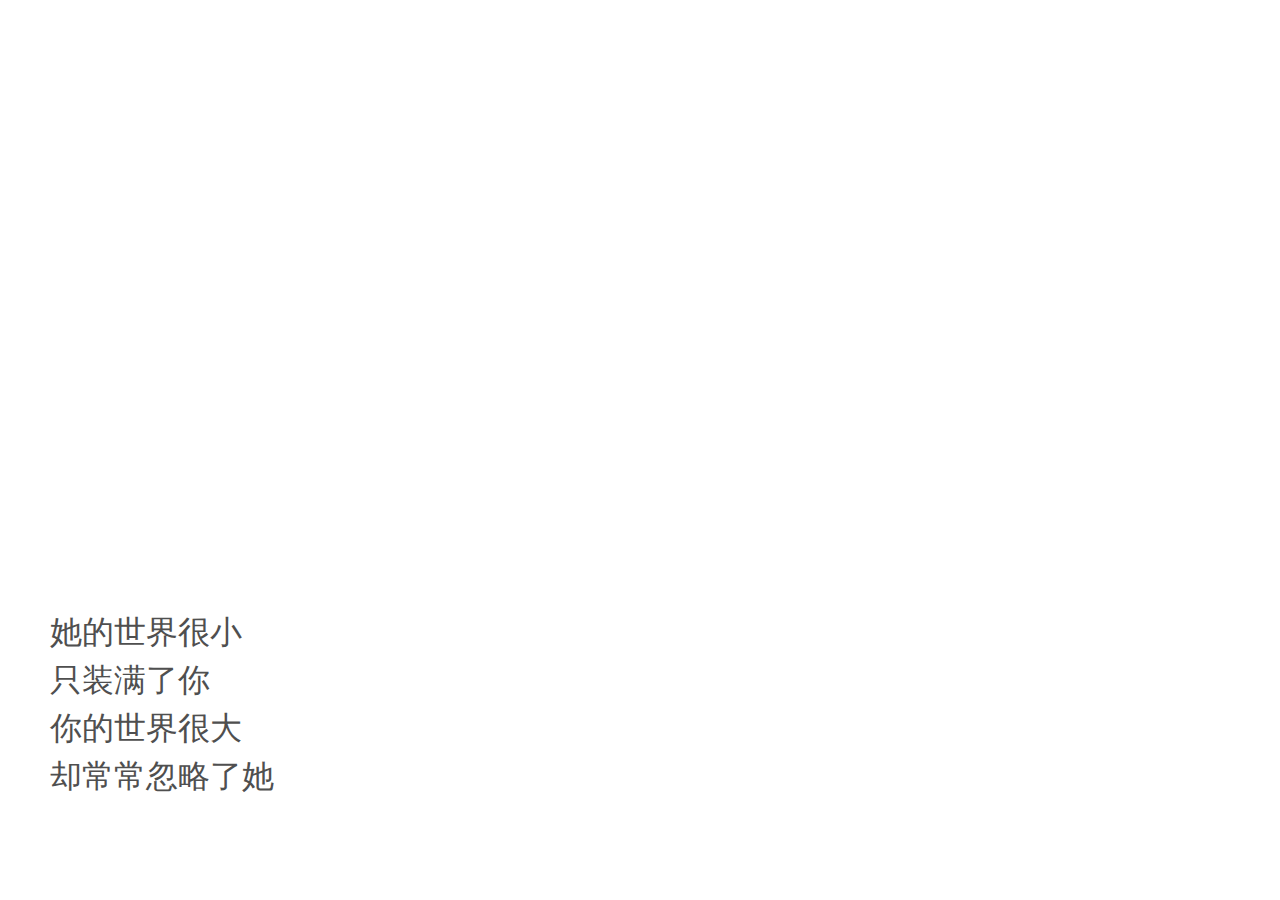
<file: landingpage.html>
<!DOCTYPE html>
<html lang="zh-cmn-Hans">
<head>
  <meta charset="utf-8">
  <meta http-equiv="X-UA-Compatible" content="IE=edge,chrome=1">
  <title>母亲节活动</title>
  <meta name="viewport" content="width=device-width, initial-scale=1.0">
  <link rel="stylesheet" type="text/css" href="./css/landingpage.css">
  <link rel="stylesheet" type="text/css" href="./css/reset.css">
</head>
<body>
<section class="foreword">
  <p>她的世界很小</p>
  <p>只装满了你</p>
  <p>你的世界很大</p>
  <p>却常常忽略了她</p>
</section>
<!--引入jQuery-->
<script src="./libs/jquery-1.12.4.min.js"></script>
<script type="text/javascript">
  $(document).ready(function(){
    // 绑定页面的resize事件以在变化时更新html的font-size
    $(window).resize(setFontSize);
  });
  // 设置html的font-size
  function setFontSize() {
    document.getElementsByTagName('html')[0].style.fontSize = (window.innerWidth / 375) * 100 + 'px';
  }
  // 获取用户登录信息
  function checkLogin() {
    $.ajax({
      url: "/user/getUserInfo.do",
      dataType: "json",
      type: "GET",
      success: function (data) {
        if (data.LoginTimeOut) {
          // 用户未登录
          applyWechatLogin();
        }
      },
      error: function () {
        console.log("网络错误！");
      }
    });
  }
  // 获取微信上自动注册创客贴账号的链接
  function applyWechatLogin() {
    $.ajax({
      url: "/login/webWxFWHLogin.do",
      dataType: "json",
      type: "POST",
      data: {
        redirect_url: window.location.href
      },
      success: function (data) {
        if (data.code == 1) {
          window.location.href = data.url;
        } else {
          console.log("出错啦!")
        }
      }
    });
  }
</script>
</body>
</html>
</file>
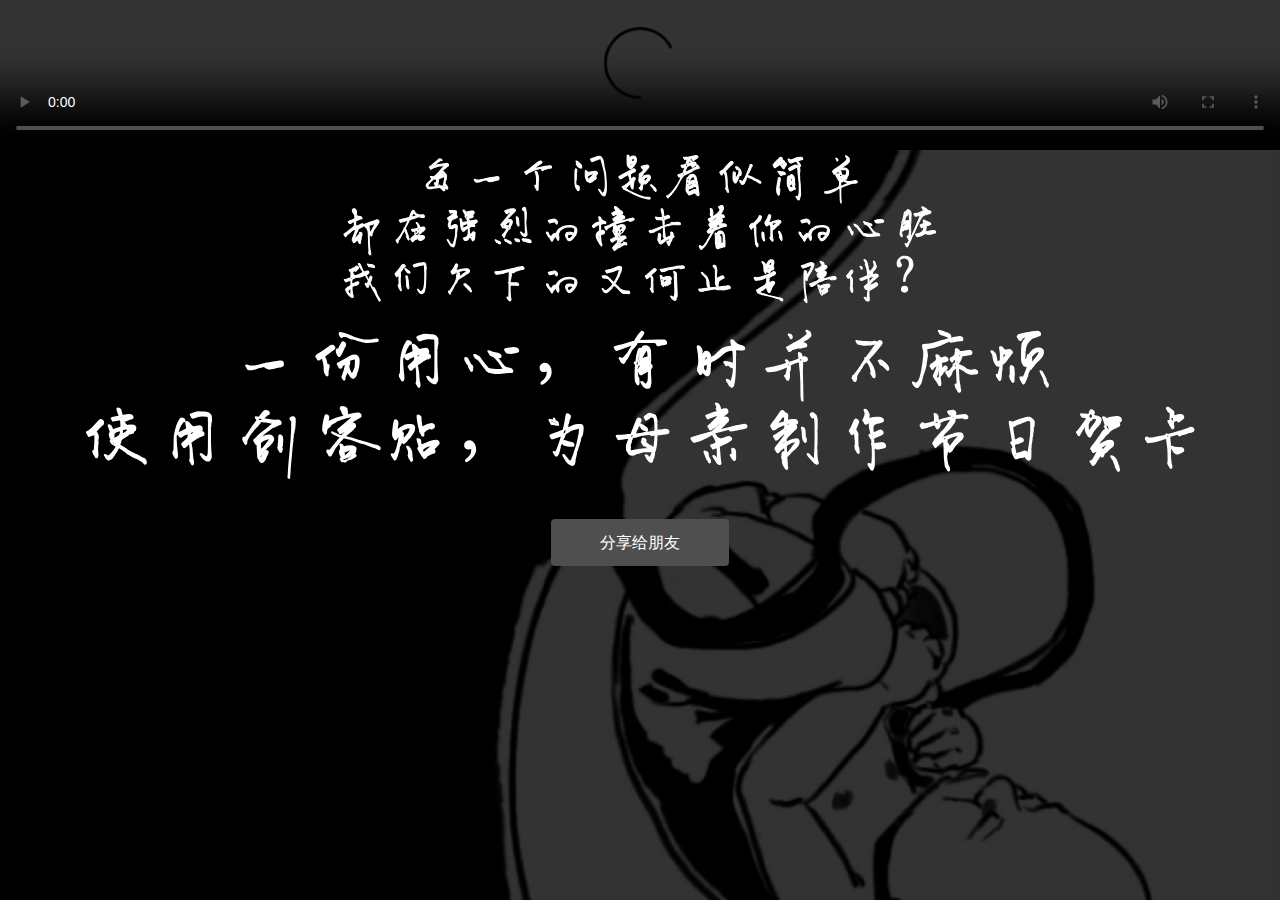
<file: share.html>
<!DOCTYPE html>
<html lang="zh-cmn-Hans">
<head>
  <meta charset="utf-8">
  <meta http-equiv="X-UA-Compatible" content="IE=edge,chrome=1">
  <title>创客贴母亲节</title>
  <meta name="viewport" content="width=device-width, initial-scale=1.0, user-scalable=no">
  <link rel="stylesheet" type="text/css" href="./css/share.css">
  <link rel="stylesheet" type="text/css" href="./css/reset.css">
</head>
<body>
<video
        id="myvideo"
        src="https://pub.cdn.oss.chuangkit.com/video/mothers_day_960_540.mp4"
        controls="controls"
        width="100%"
>
  您的浏览器不支持 video 标签。
</video>
<section class="first-section"></section>
<section class="second-section"></section>
<div id="share-button">分享给朋友</div>
<div class="modal">
  <div class="share-tip-container">
    <span class="pointer-icon">👆</span>
    <p class="share-tip">点击这里分享</p>
  </div>
</div>
<!--引入jQuery-->
<script src="./libs/jquery-1.12.4.min.js"></script>
<script>
  $(document).ready(function(){
    // 绑定页面的resize事件以在变化时更新html的font-size
    $(window).resize(setFontSize);
  });
  // 设置html的font-size
  function setFontSize() {
    document.getElementsByTagName('html')[0].style.fontSize = (window.innerWidth / 375) * 100 + 'px';
  }
  document.addEventListener('touchstart',touch, false);
  document.addEventListener('touchmove',touch, false);
  document.addEventListener('touchend',touch, false);

  function touch (event){
    var event = event || window.event;

    switch(event.type){
      case "touchstart":
        window.touchX =  event.touches[0].clientX;
        break;
      case "touchend":
        if((event.changedTouches[0].clientX - window.touchX) > 30) {
          window.location.href = 'question.html';
          console.log('后退');
        }
        break;
    }
  }
$(".share-button").click(function () {
  $(".modal").css("display","block");
});
</script>
<script src="https://res.wx.qq.com/open/js/jweixin-1.0.0.js"></script>
<script type="text/javascript">
  wx.config({
    debug: true, // 开启调试模式,调用的所有api的返回值会在客户端alert出来，若要查看传入的参数，可以在pc端打开，参数信息会通过log打出，仅在pc端时才会打印。
    appId: '', // 必填，公众号的唯一标识
    timestamp: '', // 必填，生成签名的时间戳
    nonceStr: '', // 必填，生成签名的随机串
    signature: '',// 必填，签名，见附录1
    jsApiList: [
        'onMenuShareTimeline'
    ] // 必填，需要使用的JS接口列表，所有JS接口列表见附录2
  });
  wx.ready(function(){
    // config信息验证后会执行ready方法，所有接口调用都必须在config接口获得结果之后，
    // config是一个客户端的异步操作，所以如果需要在页面加载时就调用相关接口，则须把相关接口放在ready函数中调用来确保正确执行。
    // 对于用户触发时才调用的接口，则可以直接调用，不需要放在ready函数中。
    wx.checkJsApi({
      jsApiList: ['onMenuShareTimeline'], // 需要检测的JS接口列表，所有JS接口列表见附录2,
      success: function(res) {
        console.log(JSON.stringify(res));
        // 以键值对的形式返回，可用的api值true，不可用为false
        // 如：{"checkResult":{"chooseImage":true},"errMsg":"checkJsApi:ok"}
      }
    });
    // 2.2 监听“分享到朋友圈”按钮点击、自定义分享内容及分享结果接口
    document.querySelector('#share-button').onclick = function () {
      wx.onMenuShareTimeline({
        title: '互联网之子',
        link: 'http://movie.douban.com/subject/25785114/',
        imgUrl: 'http://demo.open.weixin.qq.com/jssdk/images/p2166127561.jpg',
        trigger: function (res) {
          // 不要尝试在trigger中使用ajax异步请求修改本次分享的内容，因为客户端分享操作是一个同步操作，这时候使用ajax的回包会还没有返回
          alert('用户点击分享到朋友圈');
        },
        success: function (res) {
          alert('已分享');
        },
        cancel: function (res) {
          alert('已取消');
        },
        fail: function (res) {
          alert(JSON.stringify(res));
        }
      });
      alert('已注册获取“分享到朋友圈”状态事件');
    };
  });
  wx.error(function (res) {
    alert(res.errMsg);
  });
</script>
</body>
</html>
</file>
<file: css/landingpage.css>
.foreword {
  position: absolute;
  bottom: 1rem;
  left: .5rem;
}
.foreword p {
  color: #4f4f4f;
  font-size: .32rem;
  line-height: .48rem;
}
</file>
<file: css/share.css>
body {
  text-align: center;
  background-image: url("../imgs/curtain_bg.png");
  background-position: center center;
  background-size: cover;
}
p {
  color: #4f4f4f;
  font-size: .16rem;
  line-height: .24rem;
}
.first-section {
  width: 80%;
  margin: 0 auto;
  height: 1.5rem;
  background-image: url("../imgs/first_paragraph.svg");
  background-position: center center;
  background-size: contain;
  background-repeat: no-repeat;
}
.second-section {
  width: 95%;
  margin: 0 auto;
  height: 1.5rem;
  margin-top: .25rem;
  background-image: url("../imgs/sec_paragraph.svg");
  background-position: center center;
  background-size: contain;
  background-repeat: no-repeat;
}
#share-button {
  display: inline-block;
  width: 1.775rem;
  height: .475rem;
  line-height: .475rem;
  margin-top: .4rem;
  font-size: .16rem;
  text-align: center;
  color: #fff;
  background-color: #4f4f4f;
  border-radius: .04rem;
}
.modal {
  display: none;
  position: absolute;
  z-index: 1;
  top: 0;
  right: 0;
  width: 100%;
  height: 100%;
  background-color: rgba(0, 0, 0, 0.4);
}
.modal .share-tip-container {
  position: absolute;
  top: .16rem;
  right: .16rem;
  z-index: 2;
  width: .36rem;
  height: 1.6rem;
  background-color: #4f4f4f;
  border-radius: 8px;
}
.modal .share-tip-container .pointer-icon {
  display: inline-block;
  margin: .1rem 0;
  width: .14rem;
  height: .14rem;
}
.modal .share-tip-container .share-tip {
  width: .14rem;
  font-size: .14rem;
  color: #fff;
  line-height: .19rem;
  margin: 0 auto;
}
</file>
